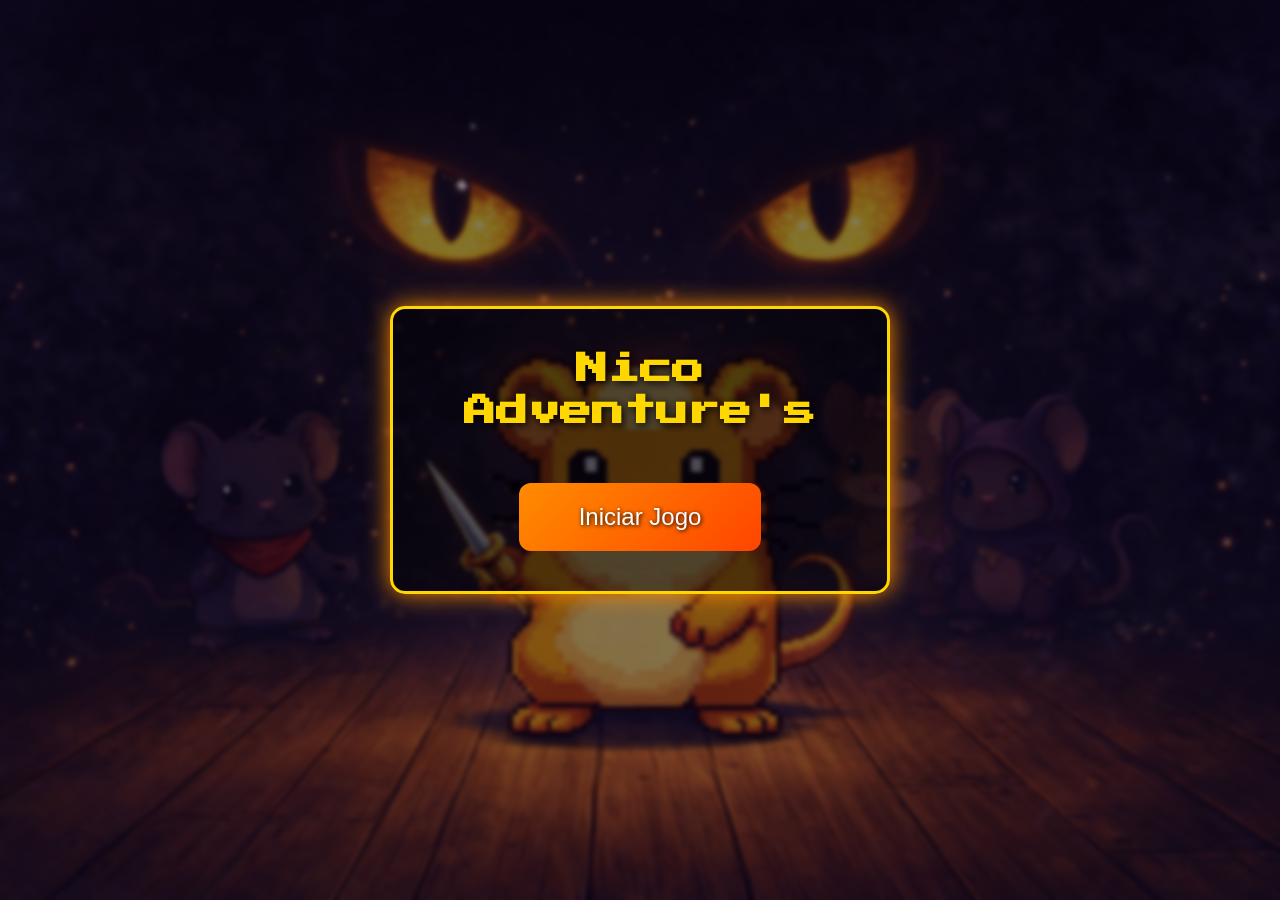
<file: index.html>
<!DOCTYPE html>
<html lang="pt-BR">
<head>
  <meta charset="UTF-8">
  <meta name="viewport" content="width=device-width, initial-scale=1.0">
  <title>Nico Adventure's</title>
  
  <link href="https://fonts.googleapis.com/css2?family=Press+Start+2P&display=swap" rel="stylesheet">
  <link rel="stylesheet" href="styles/start.css">
</head>
<body>

  <div class="overlay"></div>

  <div class="menu-container">
    
    <h1 class="game-title">Nico Adventure's</h1>

    <button id="startBtn" class="start-btn" onclick="startGame()">
      Iniciar Jogo
    </button>

    <!-- LOADING -->
    <div id="loadingContainer" class="loading-container">
      <p class="loading-text">Carregando...</p>
      <div class="loading-bar">
        <div id="loadingProgress" class="loading-progress"></div>
      </div>
    </div>

  </div>

  <script src="scripts/start.js"></script>
</body>
</html>
</file>
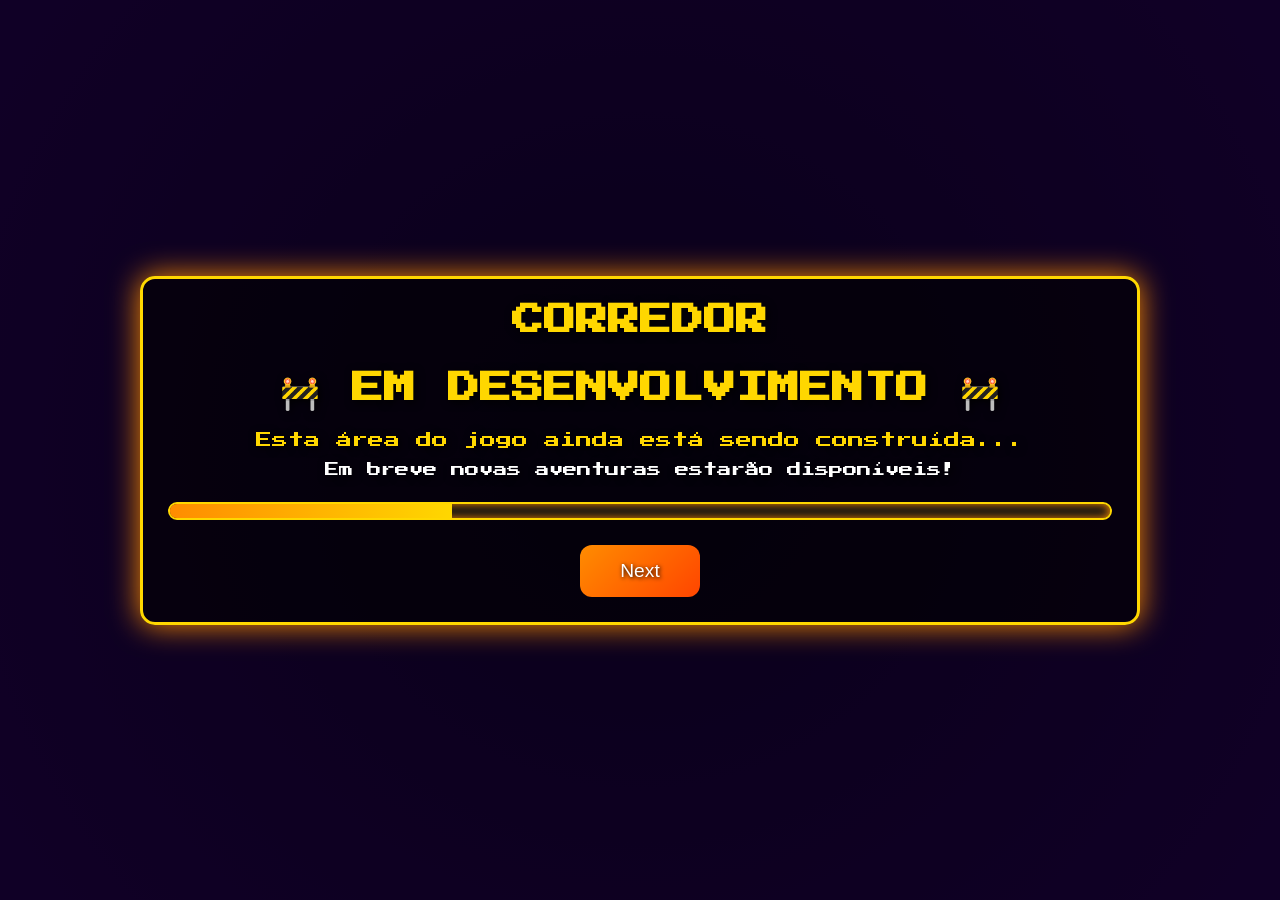
<file: pages/desenvolvimento-corredor.html>
<!DOCTYPE html>
<html lang="pt-br">
<head>
  <meta charset="UTF-8">
  <title>Em Desenvolvimento</title>
  <link href="https://fonts.googleapis.com/css2?family=Press+Start+2P&display=swap" rel="stylesheet">
  <link rel="stylesheet" href="/styles/desenvolvimento.css">
</head>
<body>

  <div class="overlay"></div>

  <!-- <button class="back-btn" onclick="history.back()">Voltar</button> -->

  <div class="dev-container">
    <h1 class="dev-title">CORREDOR</h1>
    </br>
    <h1 class="dev-title">🚧 EM DESENVOLVIMENTO 🚧</h1>

    <p class="dev-text">
      Esta área do jogo ainda está sendo construída...
    </p>

    <p class="dev-subtext">
      Em breve novas aventuras estarão disponíveis!
    </p>

    <div class="loading-bar">
      <div class="loading-fill"></div>
    </div>

    <button class="dev-btn" onclick="corredornext()">Next</button>
  </div>
    <script src="/scripts/start.js"></script>

</body>
</html>
</file>
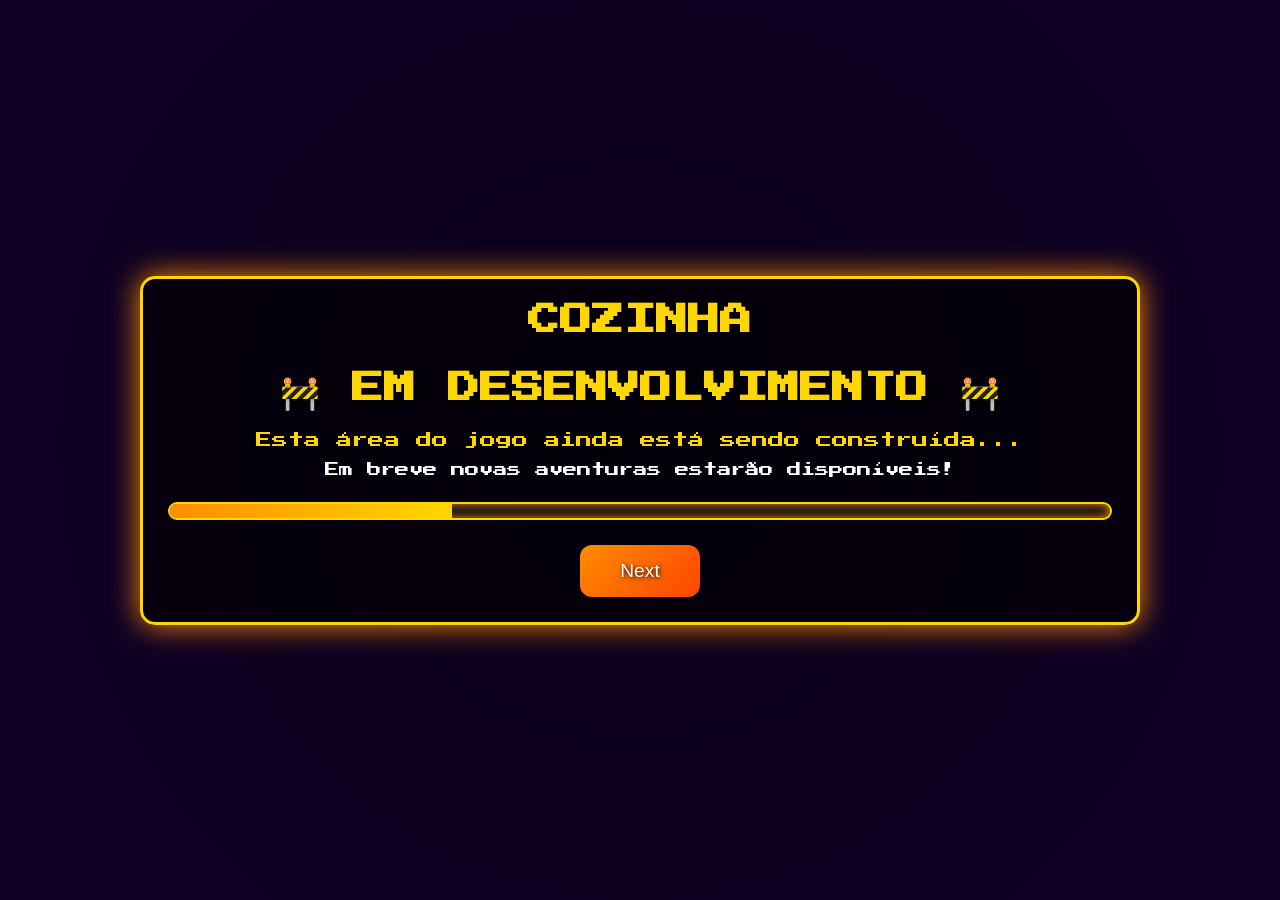
<file: pages/desenvolvimento-cozinha.html>
<!DOCTYPE html>
<html lang="pt-br">
<head>
  <meta charset="UTF-8">
  <title>Em Desenvolvimento</title>
  <link href="https://fonts.googleapis.com/css2?family=Press+Start+2P&display=swap" rel="stylesheet">
  <link rel="stylesheet" href="/styles/desenvolvimento.css">
</head>
<body>

  <div class="overlay"></div>

  <!-- <button class="back-btn" onclick="history.back()">Voltar</button> -->

  <div class="dev-container">
    <h1 class="dev-title">COZINHA</h1>
    </br>
    <h1 class="dev-title">🚧 EM DESENVOLVIMENTO 🚧</h1>

    <p class="dev-text">
      Esta área do jogo ainda está sendo construída...
    </p>

    <p class="dev-subtext">
      Em breve novas aventuras estarão disponíveis!
    </p>

    <div class="loading-bar">
      <div class="loading-fill"></div>
    </div>

    <button class="dev-btn" onclick="cozinharnext()">Next</button>
  </div>
    <script src="/scripts/start.js"></script>

</body>
</html>
</file>
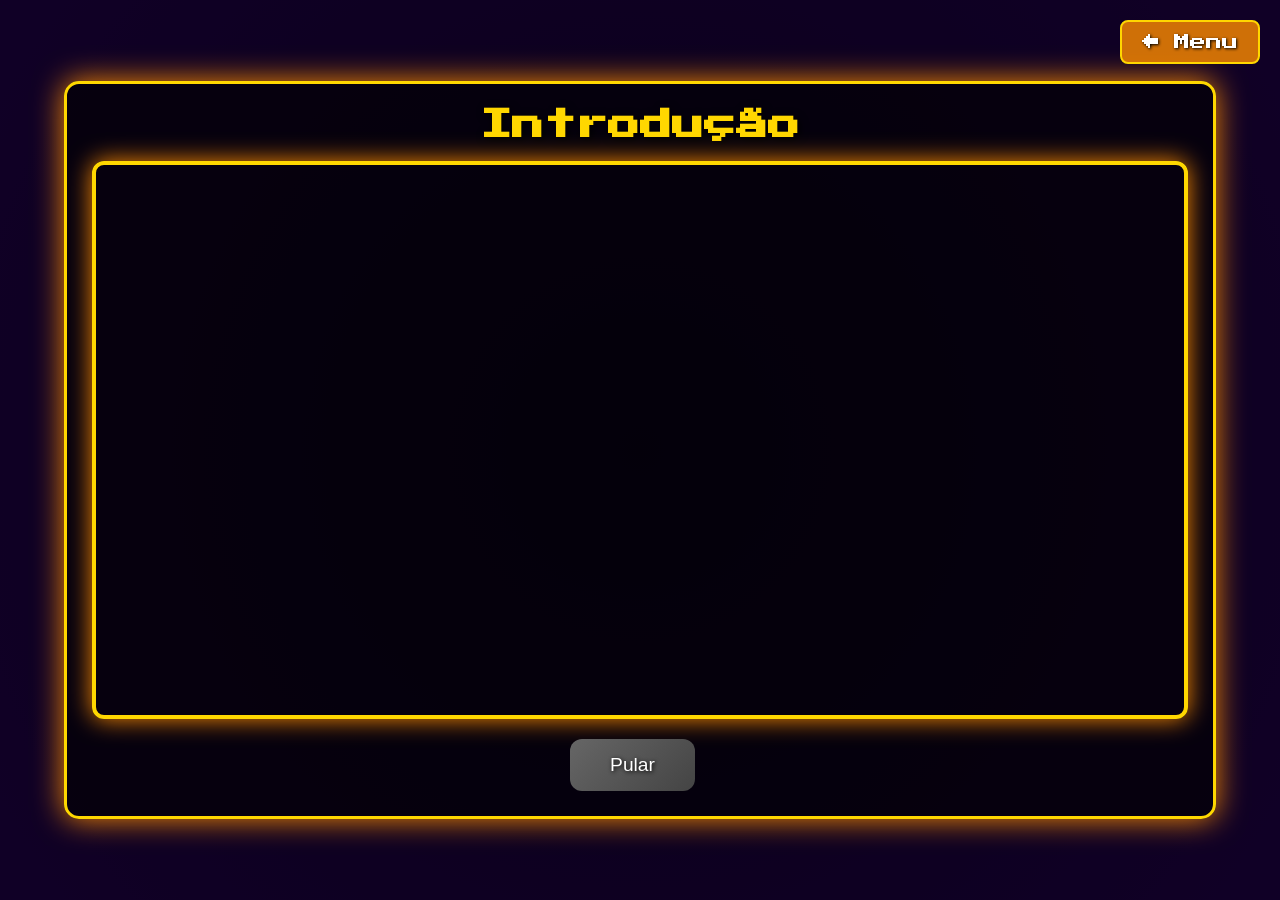
<file: pages/video.html>
<!DOCTYPE html>
<html lang="pt-BR">
<head>
  <meta charset="UTF-8">
  <meta name="viewport" content="width=device-width, initial-scale=1.0">
  <title>Video</title>
  
  <link href="https://fonts.googleapis.com/css2?family=Press+Start+2P&display=swap" rel="stylesheet">

  <link rel="stylesheet" href="https://cdnjs.cloudflare.com/ajax/libs/animate.css/4.1.1/animate.min.css"/>

  <link rel="stylesheet" href="/styles/video.css">
</head>
<body>
  <!-- Overlay para contraste -->
  <div class="overlay"></div>

  <!-- Botão voltar -->
  <button id="backBtn" class="back-btn" onclick="backToMenu()">← Menu</button>

  <!-- Container principal -->
  <div class="video-container animate__animated animate__fadeIn">
    <h1 class="video-title animate__animated animate__pulse animate__infinite">Introdução</h1>

    <div class="video-frame animate__animated animate__zoomIn">
      <video id="introVideo" autoplay muted>
        <source src="/assets/videos/cutscene1_preJogo.mp4" type="video/mp4">
        Seu navegador não suporta vídeo.
      </video>
    </div>

    <div class="btn-container">
      <button id="skipBtn" class="animate__animated animate__fadeInUp" onclick="skipVideo()">Pular</button>
      <button id="nextBtn" class="animate__animated animate__fadeInUp" onclick="next()">Next</button>
    </div>
  </div>

  <script src="/scripts/video.js"></script>
</body>
</html>
</file>
<file: styles/start.css>
* {
  margin: 0;
  padding: 0;
  box-sizing: border-box;
}

body {
  min-height: 100dvh;
  width: 100%;

  background: url("../assets/images/tela_inicial.jpeg") no-repeat center center;
  background-size: cover;
  background-attachment: fixed;

  font-family: 'Press Start 2P', cursive;

  display: flex;
  justify-content: center;
  align-items: center;

  position: relative;
  overflow: hidden;

  animation: backgroundMove 30s infinite alternate ease-in-out;
}

.overlay {
  position: absolute;
  inset: 0; 

  background: rgba(10, 0, 30, 0.5);
  backdrop-filter: blur(2px);

  z-index: 1;
}

.menu-container {
  position: relative;
  z-index: 2;

  text-align: center;
  color: #FFD700;
  text-shadow: 2px 2px 8px #000;

  border: 3px solid #FFD700;
  border-radius: 15px;

  padding: clamp(20px, 5vw, 40px);
  width: min(90%, 500px);

  background: rgba(0, 0, 0, 0.4);
  box-shadow: 0 0 25px #FF8C00;
}

.game-title {
  font-size: clamp(1rem, 3.5vw, 2rem);
  margin-bottom: clamp(20px, 5vw, 50px);
  white-space: normal;
  word-break: break-word;
  overflow: hidden;
  text-overflow: ellipsis;
  line-height: 1.3;

  animation: glow 2s infinite alternate, floatTitle 6s infinite ease-in-out;
}

.start-btn {
  font-size: clamp(0.9rem, 3vw, 1.5rem);
  padding: clamp(12px, 3vw, 20px) clamp(25px, 6vw, 60px);

  border: none;
  border-radius: 12px;
  cursor: pointer;

  background: linear-gradient(135deg, #FF8C00, #FF4500);
  color: #fff;

  text-shadow: 1px 1px 4px #000;

  transition: transform 0.3s ease, box-shadow 0.3s ease;
}

.start-btn:hover {
  transform: scale(1.1);
  box-shadow: 0 0 25px #FFD700;
  background: linear-gradient(135deg, #FFD700, #FF8C00);
}

/* LOADING */

.loading-container {
  display: none;
  margin-top: 30px;
}

.loading-text {
  color: #FFD700;
  margin-bottom: 15px;
  font-size: 0.8rem;
  text-shadow: 0 0 10px #FF8C00;
}

.loading-bar {
  width: 100%;
  height: 20px;
  background: rgba(255,255,255,0.2);
  border-radius: 10px;
  overflow: hidden;
  box-shadow: 0 0 10px #000;
}

.loading-progress {
  height: 100%;
  width: 0%;
  background: linear-gradient(90deg, #FFD700, #FF8C00, #FF4500);
  box-shadow: 0 0 10px #FFD700;
  transition: width 0.2s;
}

/* ANIMAÇÕES */

@keyframes glow {
  from {
    text-shadow: 2px 2px 8px #000, 0 0 10px #FF8C00;
  }
  to {
    text-shadow: 2px 2px 20px #000, 0 0 20px #FFD700;
  }
}

@keyframes floatTitle {
  0% { transform: translateY(0); }
  50% { transform: translateY(-10px); }
  100% { transform: translateY(0); }
}

@keyframes backgroundMove {
  0% { background-position: center; }
  100% { background-position: top; }
}

/* RESPONSIVO */

@media (max-width: 768px) {
  .menu-container {
    width: 95%;
  }
}

@media (max-width: 480px) {
  .game-title {
    white-space: normal;
    word-break: break-word;
  }

  .start-btn {
    width: 100%;
  }
}
</file>
<file: styles/desenvolvimento.css>
* {
  margin: 0;
  padding: 0;
  box-sizing: border-box;
}

body {
  min-height: 100dvh; 
  width: 100%;
  background: radial-gradient(circle at center, #0a0015 0%, #1a0033 100%);
  font-family: 'Press Start 2P', cursive;
  display: flex;
  justify-content: center;
  align-items: center;
  position: relative;
  overflow: hidden;
}

/* OVERLAY */
.overlay {
  position: absolute;
  inset: 0;
  background: rgba(10, 0, 30, 0.6);
  z-index: 1;
}

/* BOTÃO VOLTAR (igual ao seu) */
.back-btn {
  position: fixed;
  top: clamp(10px, 3vw, 20px);
  right: clamp(10px, 3vw, 20px);
  z-index: 10;
  font-size: clamp(0.7rem, 2.5vw, 1rem);
  padding: clamp(8px, 2vw, 12px) clamp(12px, 3vw, 20px);
  border: 2px solid #FFD700;
  border-radius: 8px;
  background: rgba(255, 140, 0, 0.8);
  color: #fff;
  font-family: 'Press Start 2P', cursive;
  cursor: pointer;
  transition: all 0.3s ease;
  text-shadow: 1px 1px 3px #000;
}

.back-btn:hover {
  background: #FFD700;
  color: #000;
  transform: scale(1.1);
  box-shadow: 0 0 15px #FFD700;
}

/* 🔥 CONTAINER (MESMO PADRÃO DO VIDEO-CONTAINER) */
.dev-container {
  position: relative;
  z-index: 2;
  text-align: center;
  color: #FFD700;
  text-shadow: 2px 2px 8px #000;

  padding: clamp(15px, 3vw, 25px);
  width: 90vw;
  max-width: 1000px;

  background: rgba(0, 0, 0, 0.6);
  border: 3px solid #FFD700;
  border-radius: 15px;
  box-shadow: 0 0 30px #FF8C00;
}

/* TÍTULO */
.dev-title {
  font-size: clamp(1.2rem, 3vw, 2rem);
  margin-bottom: clamp(10px, 2vw, 20px);
}

/* TEXTOS */
.dev-text {
  font-size: clamp(0.7rem, 2vw, 1rem);
  margin-bottom: 15px;
}

.dev-subtext {
  font-size: clamp(0.6rem, 1.8vw, 0.9rem);
  margin-bottom: 25px;
  color: #fff;
}

/* 🔥 BARRA DE LOADING (PADRÃO LARANJA + DOURADO) */
.loading-bar {
  width: 100%;
  height: 18px;
  background: #111;
  border: 2px solid #FFD700;
  border-radius: 10px;
  overflow: hidden;
  margin-bottom: 25px;
  box-shadow: 0 0 10px #FF8C00 inset;
}

.loading-fill {
  height: 100%;
  width: 30%;
  background: linear-gradient(90deg, #FF8C00, #FFD700);
  animation: loading 2s infinite alternate;
}

/* ANIMAÇÃO */
@keyframes loading {
  0% {
    width: 10%;
  }
  100% {
    width: 90%;
  }
}

/* 🔥 BOTÃO PADRÃO DO SEU PROJETO */
.dev-btn {
  font-size: clamp(0.8rem, 2.5vw, 1.2rem);
  padding: clamp(10px, 2vw, 15px) clamp(20px, 5vw, 40px);

  border: none;
  border-radius: 12px;
  cursor: pointer;

  background: linear-gradient(135deg, #FF8C00, #FF4500);
  color: #fff;

  text-shadow: 1px 1px 4px #000;
  transition: transform 0.3s ease, box-shadow 0.3s ease;
}

.dev-btn:hover {
  transform: scale(1.1);
  box-shadow: 0 0 25px #FFD700;
  background: linear-gradient(135deg, #FFD700, #FF8C00);
}

/* RESPONSIVO */
@media (max-width: 768px) {
  .dev-container {
    width: 95vw;
  }
}

@media (max-width: 480px) {
  .dev-title {
    line-height: 1.4;
  }

  .dev-btn {
    width: 100%;
  }
}
</file>
<file: styles/video.css>
* {
  margin: 0;
  padding: 0;
  box-sizing: border-box;
}

body {
  min-height: 100dvh; 
  width: 100%;
  background: radial-gradient(circle at center, #0a0015 0%, #1a0033 100%);
  font-family: 'Press Start 2P', cursive;
  display: flex;
  justify-content: center;
  align-items: center;
  position: relative;
  overflow: hidden;
}

/* BOTÃO VOLTAR */
.back-btn {
  position: fixed;
  top: clamp(10px, 3vw, 20px);
  right: clamp(10px, 3vw, 20px);
  z-index: 10;
  font-size: clamp(0.7rem, 2.5vw, 1rem);
  padding: clamp(8px, 2vw, 12px) clamp(12px, 3vw, 20px);
  border: 2px solid #FFD700;
  border-radius: 8px;
  background: rgba(255, 140, 0, 0.8);
  color: #fff;
  font-family: 'Press Start 2P', cursive;
  cursor: pointer;
  transition: all 0.3s ease;
  text-shadow: 1px 1px 3px #000;
}

.back-btn:hover {
  background: #FFD700;
  color: #000;
  transform: scale(1.1);
  box-shadow: 0 0 15px #FFD700;
}

/* OVERLAY */
.overlay {
  position: absolute;
  inset: 0;
  background: rgba(10, 0, 30, 0.6);
  z-index: 1;
}

/* 🔥 CONTAINER MAIOR */
.video-container {
  position: relative;
  z-index: 2;
  text-align: center;
  color: #FFD700;
  text-shadow: 2px 2px 8px #000;
  padding: clamp(15px, 3vw, 25px);

  width: 90vw;              /* ocupa quase toda a tela */
  max-width: 1200px;       /* limite maior (antes era 800px) */

  background: rgba(0, 0, 0, 0.6);
  border: 3px solid #FFD700;
  border-radius: 15px;
  box-shadow: 0 0 30px #FF8C00;
}

/* TÍTULO */
.video-title {
  font-size: clamp(1.2rem, 3vw, 2rem);
  margin-bottom: clamp(10px, 2vw, 20px);
}

/* FRAME */
.video-frame {
  display: block;
  border: 4px solid #FFD700;
  border-radius: 12px;
  padding: 6px;
  box-shadow: 0 0 25px #FF8C00;
  margin-bottom: clamp(10px, 2vw, 20px);
}

/* 🎬 VÍDEO GRANDE */
video {
  width: 100%;
  max-height: 70vh;        /* controla altura pra não estourar a tela */
  border-radius: 8px;
  object-fit: contain;     /* mantém proporção */
}

/* BOTÕES */
.btn-container {
  margin-top: clamp(10px, 2vw, 20px);
  text-align: center;
}

#nextBtn {
  display: none;
  font-size: clamp(0.8rem, 2.5vw, 1.2rem);
  padding: clamp(10px, 2vw, 15px) clamp(20px, 5vw, 40px);
  border: none;
  border-radius: 12px;
  cursor: pointer;
  background: linear-gradient(135deg, #FF8C00, #FF4500);
  color: #fff;
  text-shadow: 1px 1px 4px #000;
  transition: transform 0.3s ease, box-shadow 0.3s ease;
}

#nextBtn:hover,
#skipBtn:hover {
  transform: scale(1.1);
  box-shadow: 0 0 25px #FFD700;
  background: linear-gradient(135deg, #FFD700, #FF8C00);
}

#skipBtn {
  display: inline-block;
  font-size: clamp(0.8rem, 2.5vw, 1.2rem);
  padding: clamp(10px, 2vw, 15px) clamp(20px, 5vw, 40px);
  border: none;
  border-radius: 12px;
  cursor: pointer;
  background: linear-gradient(135deg, #666, #444);
  color: #fff;
  text-shadow: 1px 1px 4px #000;
  transition: transform 0.3s ease, box-shadow 0.3s ease;
  margin-right: clamp(8px, 2vw, 15px);
}

/* RESPONSIVO */
@media (max-width: 768px) {
  .video-container {
    width: 95vw;
  }

  video {
    max-height: 60vh;
  }
}

@media (max-width: 480px) {
  .video-title {
    line-height: 1.4;
  }

  #nextBtn {
    width: 100%;
  }
}
</file>
